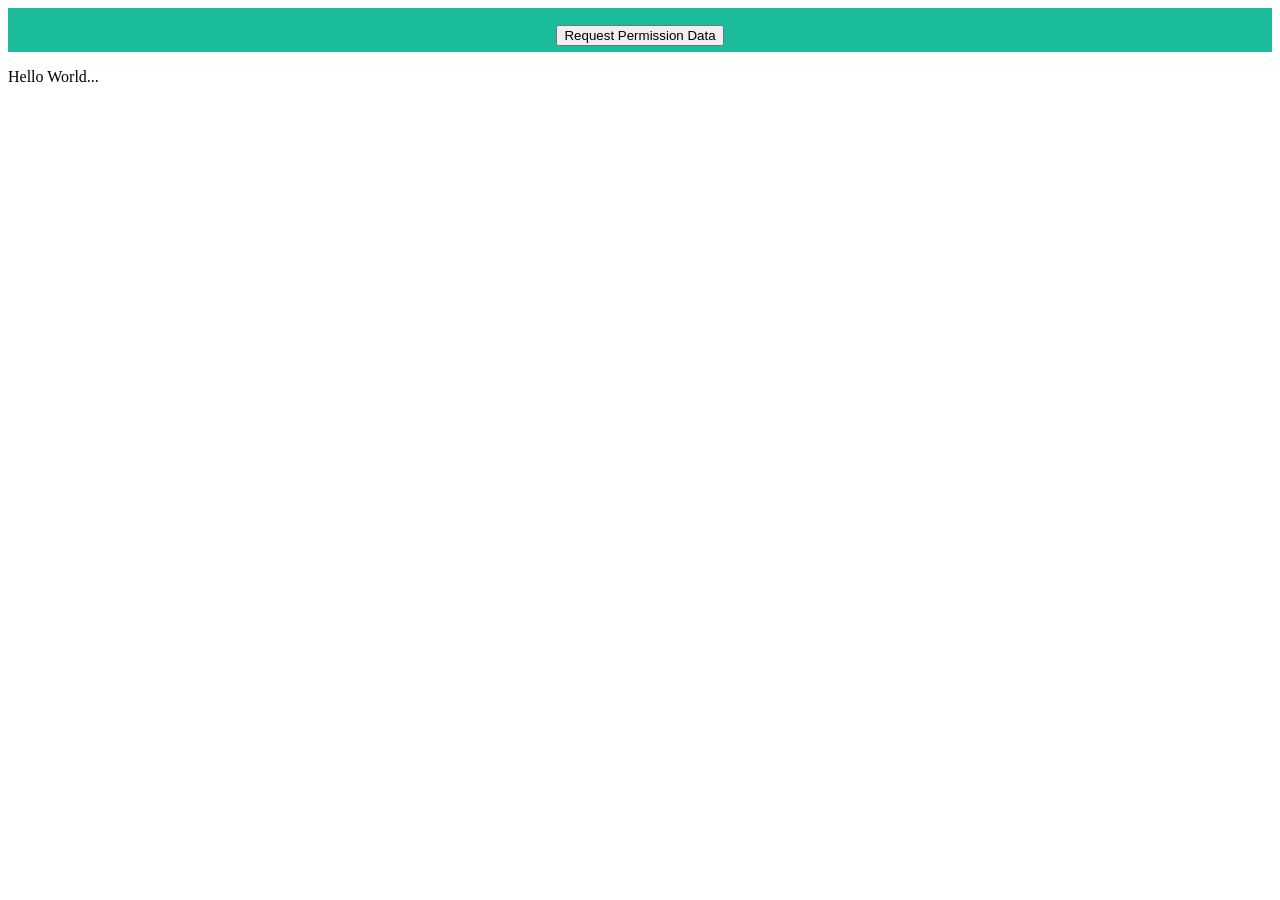
<file: GroundStation/gliderAntenna/index.html>
<!DOCTYPE html>
<html lang="en" dir="ltr">
  <head>
    <meta charset="utf-8">
    <meta name="viewport" content="width=device-width, initial-scale=1">

    <title>Glider Antenna Pointer</title>
    <link rel="stylesheet" href="css/styles.css?2">
    <script src="scripts/script.js?3" charset="utf-8"></script>
  </head>
  <body>
    <div class="header">
      <button onclick="requestPerms()" name="locperm" id="locperm">
        Request Permission Data
      </button>
    </div>
    <p id="latlong">Hello World...</p>
  </body>
</html>
</file>
<file: GroundStation/gliderAntenna/css/styles.css>
.header {
  padding: 5px;
  text-align: center;
  background: #1abc9c;
  color: white;
  font-size: 30px;
}
</file>
